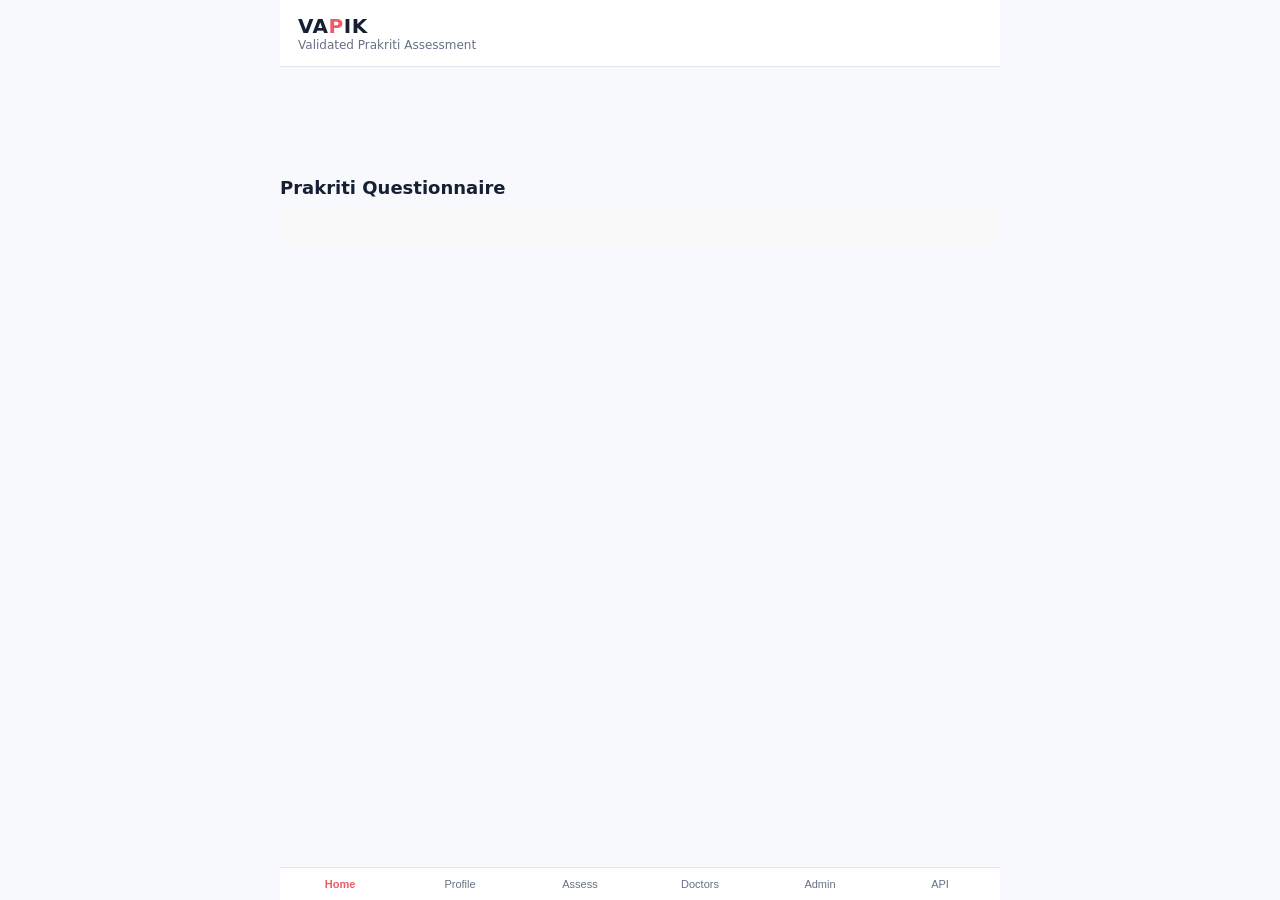
<file: index.html>
<!DOCTYPE html>
<html lang="en">
<head> 
<link rel="stylesheet" href="style.css">
<meta charset="UTF-8" />
<meta name="viewport" content="width=device-width, initial-scale=1"/>
<title>VAPIK — Prakriti Assessment</title>
<style>
:root{
  --vata:#4f7ee8;
  --pitta:#ef5b68;
  --kapha:#3fa66b;
  --ink:#172033;
  --muted:#667085;
  --bg:#f7f9fc;
  --card:#ffffff;
  --line:#e4e7ec;
  --soft:#f1f5f9;
}
*{box-sizing:border-box}
body{
  margin:0;
  font-family:Inter,system-ui,-apple-system,BlinkMacSystemFont,"Segoe UI",sans-serif;
  background:var(--bg);
  color:var(--ink);
}
.app{
  max-width:720px;
  margin:0 auto;
  min-height:100vh;
  background:var(--bg);
}
header{
  position:sticky;
  top:0;
  z-index:10;
  background:#fff;
  border-bottom:1px solid var(--line);
  padding:14px 18px;
  display:flex;
  align-items:center;
  justify-content:space-between;
}
.logo{
  font-size:20px;
  font-weight:900;
  letter-spacing:.5px;
}
.logo span{color:var(--pitta)}
.sub{
  font-size:12px;
  color:var(--muted);
}
main{
  padding:18px 16px 92px;
}
.card{
  background:var(--card);
  border:1px solid var(--line);
  border-radius:18px;
  padding:18px;
  margin-bottom:14px;
  box-shadow:0 1px 3px rgba(16,24,40,.04);
}
h1{
  font-size:24px;
  margin:0 0 8px;
}
h2{
  font-size:18px;
  margin:0 0 10px;
}
h3{
  font-size:15px;
  margin:0 0 8px;
}
p{
  color:var(--muted);
  line-height:1.5;
  margin:8px 0;
}
.btn{
  width:100%;
  border:0;
  background:var(--ink);
  color:#fff;
  padding:14px 16px;
  border-radius:13px;
  font-size:15px;
  font-weight:750;
  cursor:pointer;
  margin-top:10px;
}
.btn.secondary{
  background:#fff;
  color:var(--ink);
  border:1px solid var(--line);
}
.btn.small{
  width:auto;
  padding:9px 12px;
  font-size:13px;
  margin:0;
}
.btn:disabled{
  opacity:.45;
  cursor:not-allowed;
}
.grid{
  display:grid;
  gap:12px;
}
.two{
  grid-template-columns:1fr 1fr;
}
@media(max-width:560px){
  .two{grid-template-columns:1fr}
}
label{
  display:block;
  font-size:13px;
  font-weight:700;
  margin-bottom:6px;
}
input,select{
  width:100%;
  border:1px solid var(--line);
  border-radius:12px;
  padding:12px;
  font-size:15px;
  background:#fff;
}
.notice{
  background:#eef6ff;
  border:1px solid #cfe5ff;
  padding:12px;
  border-radius:14px;
  display:flex;
  gap:10px;
  align-items:flex-start;
}
.checkbox{
  display:flex;
  gap:10px;
  align-items:flex-start;
  padding:12px;
  background:#f8fafc;
  border:1px solid var(--line);
  border-radius:14px;
  margin-top:12px;
}
.checkbox input{
  width:auto;
  margin-top:4px;
}
.bullet{
  display:flex;
  gap:10px;
  margin:10px 0;
}
.bullet .icon{
  width:28px;
  height:28px;
  border-radius:999px;
  background:var(--soft);
  display:flex;
  align-items:center;
  justify-content:center;
  flex:none;
}
.sample{
  padding:10px 0;
  border-bottom:1px solid var(--line);
}
.sample:last-child{border-bottom:0}
.sample b{
  color:var(--ink);
}
.progress{
  height:9px;
  background:#eef2f7;
  border-radius:999px;
  overflow:hidden;
  margin:6px 0 14px;
}
.progress i{
  display:block;
  height:100%;
  background:linear-gradient(90deg,var(--vata),var(--pitta),var(--kapha));
  transition:.25s;
}
.q-meta{
  display:flex;
  justify-content:space-between;
  align-items:center;
  margin-bottom:10px;
}
.q-cat{
  font-size:11px;
  letter-spacing:.08em;
  font-weight:900;
  text-transform:uppercase;
  color:var(--pitta);
}
.choice{
  border:2px solid var(--line);
  border-radius:14px;
  padding:13px;
  display:flex;
  gap:10px;
  align-items:center;
  cursor:pointer;
  margin:8px 0;
  transition:.15s;
}
.choice:hover{
  border-color:#cbd5e1;
  background:#fbfdff;
}
.choice.selected{
  border-color:var(--ink);
  background:#f8fafc;
}
.badge{
  min-width:28px;
  height:25px;
  padding:0 8px;
  border-radius:999px;
  color:#fff;
  display:inline-flex;
  align-items:center;
  justify-content:center;
  font-size:12px;
  font-weight:900;
}
.badge.v{background:var(--vata)}
.badge.p{background:var(--pitta)}
.badge.k{background:var(--kapha)}
.navrow{
  display:flex;
  gap:10px;
  margin-top:14px;
}
.navrow .btn{margin-top:0}
.barwrap{margin:12px 0}
.barlabel{
  display:flex;
  justify-content:space-between;
  font-size:13px;
  font-weight:800;
  margin-bottom:5px;
}
.bar{
  height:14px;
  background:#eef2f7;
  border-radius:999px;
  overflow:hidden;
}
.bar i{
  display:block;
  height:100%;
  border-radius:999px;
}
.pill{
  display:inline-flex;
  align-items:center;
  justify-content:center;
  padding:8px 16px;
  border-radius:999px;
  background:var(--ink);
  color:#fff;
  font-weight:900;
}
.tip{
  display:flex;
  gap:10px;
  padding:10px 0;
  border-bottom:1px solid var(--line);
}
.tip:last-child{border-bottom:0}
.tip .num{
  width:26px;
  height:26px;
  border-radius:999px;
  background:var(--kapha);
  color:#fff;
  display:flex;
  justify-content:center;
  align-items:center;
  font-size:12px;
  font-weight:900;
  flex:none;
}
.person{
  display:flex;
  gap:12px;
  align-items:center;
  padding:13px 0;
  border-bottom:1px solid var(--line);
}
.person:last-child{border-bottom:0}
.avatar{
  width:46px;
  height:46px;
  border-radius:999px;
  background:#eef2f7;
  display:flex;
  align-items:center;
  justify-content:center;
  font-weight:900;
  flex:none;
}
.verified{
  color:var(--kapha);
  font-size:12px;
  font-weight:900;
}
.pending{
  color:#b54708;
  font-size:12px;
  font-weight:900;
}
.kpis{
  display:grid;
  grid-template-columns:repeat(3,1fr);
  gap:10px;
}
@media(max-width:560px){
  .kpis{grid-template-columns:1fr 1fr}
}
.kpi{
  background:#f8fafc;
  border:1px solid var(--line);
  padding:12px;
  border-radius:14px;
}
.kpi .num{
  font-size:24px;
  font-weight:950;
}
.kpi .txt{
  color:var(--muted);
  font-size:12px;
}
.code{
  background:#0f172a;
  color:#a7f3d0;
  padding:13px;
  border-radius:14px;
  font-family:ui-monospace,SFMono-Regular,Menlo,Monaco,Consolas,monospace;
  font-size:12px;
  overflow:auto;
  white-space:pre;
}
.table{
  width:100%;
  border-collapse:collapse;
  font-size:13px;
}
.table th,.table td{
  border-bottom:1px solid var(--line);
  text-align:left;
  padding:9px 4px;
}
.table th{
  color:var(--muted);
  font-size:12px;
}
.tabs{
  position:fixed;
  bottom:0;
  left:50%;
  transform:translateX(-50%);
  width:100%;
  max-width:720px;
  background:#fff;
  border-top:1px solid var(--line);
  display:flex;
  z-index:20;
}
.tabs button{
  flex:1;
  border:0;
  background:#fff;
  color:var(--muted);
  padding:10px 4px;
  font-size:11px;
  cursor:pointer;
}
.tabs button.active{
  color:var(--pitta);
  font-weight:900;
}
.statusline{
  color:var(--muted);
  font-size:12px;
}
.success{
  color:var(--kapha);
  font-weight:800;
}
.warn{
  color:#b54708;
  font-weight:800;
}
</style>
</head>
<body>
<div class="app">
  <header>
    <div>
      <div class="logo">VA<span>P</span>IK</div>
      <div class="sub">Validated Prakriti Assessment</div>
    </div>
    <div class="sub" id="headerStatus"></div>
  </header>

  <main id="root"></main>

  <nav class="tabs">
    <button data-route="welcome" class="active">Home</button>
    <button data-route="demographics">Profile</button>
    <button data-route="quiz">Assess</button>
    <button data-route="practitioners">Doctors</button>
    <button data-route="admin">Admin</button>
    <button data-route="api">API</button>
  </nav>
  <section id="assessment">
  <h2>Prakriti Questionnaire</h2>
  <form id="vapikForm">
    <!-- demographic fields + questions -->
  </form>

  <div id="result"></div>
</section>
</div>

<script>
/* ---------------- Utilities ---------------- */
const STORE = "vapik_demo_v2";
const ASSESSMENTS_STORE = "vapik_assessments_v2";

const uuid = () =>
  (window.crypto && crypto.randomUUID)
    ? crypto.randomUUID()
    : "id-" + Math.random().toString(36).slice(2) + Date.now();

const safe = (s="") => String(s)
  .replaceAll("&","&amp;")
  .replaceAll("<","&lt;")
  .replaceAll(">","&gt;")
  .replaceAll('"',"&quot;")
  .replaceAll("'","&#039;");

function defaultState(){
  return {
    userId: uuid(),
    consent: null,
    demo: {
      name:"",
      age:"",
      sex:"",
      location:"",
      email:""
    },
    answers: Array(60).fill(null),
    idx: 0,
    assessment: null
  };
}

let S = JSON.parse(localStorage.getItem(STORE) || "null") || defaultState();

function save(){
  localStorage.setItem(STORE, JSON.stringify(S));
}

function upsertAssessment(a){
  const list = JSON.parse(localStorage.getItem(ASSESSMENTS_STORE) || "[]");
  const i = list.findIndex(x => x.assessmentId === a.assessmentId);
  if(i >= 0) list[i] = a;
  else list.push(a);
  localStorage.setItem(ASSESSMENTS_STORE, JSON.stringify(list));
}

function demoComplete(){
  const d = S.demo;
  return d.name && d.age && d.sex && d.location && /^[^\s@]+@[^\s@]+\.[^\s@]+$/.test(d.email);
}

function answeredCount(){
  return S.answers.filter(a => a !== null).length;
}

/* ---------------- VAPIK Questionnaire ---------------- */
/* Option index: 0=Vata, 1=Pitta, 2=Kapha */
const CATS = {
  1:"Physical Frame & Build",
  6:"Skin Characteristics",
  11:"Hair Characteristics",
  16:"Eyes & Vision",
  21:"Weight & Metabolism",
  26:"Temperature & Comfort",
  31:"Sleep Patterns",
  36:"Mental Characteristics",
  41:"Emotional Tendencies",
  46:"Activity & Energy",
  51:"Food & Eating Habits",
  56:"Financial & Work Habits"
};

const Q = [
["My body frame is…","Thin, light","Medium, athletic","Large, solid"],
["My joints are…","Prominent, crackling","Medium, flexible","Large, not too bony"],
["My muscles are…","Small, under-developed","Medium, toned","Large, well-developed"],
["My shoulders are…","Narrow, uneven","Medium, proportioned","Broad, even"],
["My hip structure is…","Narrow, bony","Medium","Broad, well-padded"],

["My skin is usually…","Dry, rough","Warm, prone to rashes","Smooth, moist"],
["My skin tone is…","Dark, uneven","Reddish, flushed","Fair, even"],
["In sunlight, my skin…","Tans easily","Burns easily","Tans gradually"],
["My skin’s moisture level is…","Dry, needs lotion","Oily","Naturally moist"],
["My skin problems tend to be…","Dryness, scaling","Inflammation, acne, oiliness","Oiliness, fungal"],

["My hair texture is…","Dry, coarse, curly","Fine, straight","Thick, wavy"],
["My hair tends to be…","Brittle, splits easily","Early graying","Oily, strong"],
["My scalp is…","Dry, flaky","Normal to oily","Oily"],
["My hair growth is…","Sparse","Moderate","Abundant"],
["My facial/body hair is…","Minimal","Moderate","Thick"],

["My eyes are…","Small, active, moves a lot","Medium, sharp","Large, attractive, calm"],
["My eye shape is…","Irregular, small","Angular, medium","Round, large"],
["The whites of my eyes are…","Brownish, dull","Reddish, yellow","Clear, white"],
["My eyelashes are…","Thin, scanty","Moderate","Thick, full"],
["My vision tends to be…","Variable, strains easily","Sharp, sensitive to sun","Strong, stable"],

["My weight is…","Hard to gain","Fluctuates easily","Hard to lose"],
["When I gain weight, it shows in…","Hips and thighs","Evenly distributed","Face and belly"],
["My metabolism is…","Variable, irregular","Strong, efficient","Slow, steady"],
["My appetite is…","Variable, irregular","Strong, sharp","Steady, can skip meals"],
["My digestion is…","Irregular, bloating","Quick, acid reflux","Slow, bordering lack of appetite"],

["I generally feel…","Cold easily","Hot easily","Neither extreme"],
["My hands and feet are…","Usually cold","Usually warm","Usually cool"],
["I prefer drinks that are…","Hot","Cold","Room temperature"],
["My ideal weather is…","Warm, humid","Cool, dry","Moderate"],
["My body temperature is…","Below normal","Above normal","Normal"],

["My sleep is…","Light, disturbed","Moderate","Deep, long"],
["I usually sleep for…","Less than 6 hours","6–7 hours","More than 8 hours"],
["Falling asleep is…","Difficult","Easy but light","Easy and deep"],
["My dreams are usually…","Flying, moving","Intense, fiery","Romantic, watery"],
["After sleeping I feel…","Still tired","Refreshed","Heavy, groggy"],

["My mind is…","Active, racing","Sharp, focused","Calm, steady"],
["I learn new things…","Quickly but forget","Moderately","Slowly but remember"],
["My speech is…","Fast, scattered","Precise, sharp","Slow, methodical"],
["I make decisions…","Quickly, changeably","Decisively","Carefully, slowly"],
["My memory is…","Short-term strong","Medium-term strong","Long-term strong"],

["When stressed, I become…","Anxious, worried","Irritated, angry","Withdrawn, stubborn"],
["My emotional state is…","Changes quickly","Intense but steady","Stable, slow to change"],
["In relationships, I am…","Social, changeable","Passionate, intense","Loyal, steady"],
["I tend to be…","Creative, enthusiastic","Purposeful, focused","Calm, nurturing"],
["Under pressure, I…","Get overwhelmed","Get aggressive","Withdraw"],

["My energy levels are…","Variable, sporadic","Strong but depleting","Steady, sustained"],
["I prefer exercises that are…","Light, varied","Intense, challenging","Steady, moderate"],
["My walking pace is…","Fast, irregular","Purposeful, medium","Slow, steady"],
["My activities are…","Many but incomplete","Goal-oriented","Few but thorough"],
["After exercise I feel…","Light, energized","Hot, competitive","Heavy, steady"],

["My eating speed is…","Fast, irregular","Medium, regular","Slow, steady"],
["I prefer foods that are…","Warm, cooked","Hot, spicy","Cool, sweet"],
["My thirst level is…","Variable","Excessive","Low"],
["My food portions are…","Variable, small","Medium, regular","Large, steady"],
["I can…","Skip meals easily","Never skip meals","Often skip meals"],

["With money, I tend to…","Spend quickly","Save for goals","Save steadily"],
["At work, I am…","Multi-tasking","Focused, intense","Methodical"],
["My work style is…","Creative, varied","Organized, efficient","Steady, thorough"],
["I handle deadlines by…","Working last minute","Planning ahead","Working steadily"],
["My career choices are…","Various, changing","Achievement-focused","Stable, consistent"]
];

const TIPS = {
  Vata: [
    "Keep a warm, regular routine with consistent meal and sleep times.",
    "Favor warm, cooked, grounding foods; reduce cold, raw, and irregular eating.",
    "Use gentle grounding practices such as slow yoga, oil massage, and breathwork."
  ],
  Pitta: [
    "Avoid overheating with cooling foods, shade, hydration, and midday breaks.",
    "Schedule downtime to prevent burnout, irritability, and over-intensity.",
    "Reduce very spicy, fried, and fermented foods; favor cooling, bitter, and sweet tastes."
  ],
  Kapha: [
    "Move daily with brisk walking, strength training, or energizing exercise.",
    "Favor light, warm, spiced foods; reduce heavy dairy, excess sugar, and overeating.",
    "Add stimulation and variety to routines to reduce heaviness and stagnation."
  ]
};

const PRACTITIONERS = [
  {
    name:"Dr. Anaya Rao",
    clinic:"Vaidya Wellness Clinic",
    location:"Bengaluru, India",
    credential:"BAMS · 12 years",
    email:"anaya.rao@example.com",
    verified:true
  },
  {
    name:"Dr. Kabir Menon",
    clinic:"Sattva Ayur Clinic",
    location:"Pune, India",
    credential:"BAMS, MD Ayurveda · 9 years",
    email:"kabir.menon@example.com",
    verified:true
  },
  {
    name:"Dr. Leela Iyer",
    clinic:"Prakriti Health Centre",
    location:"Chennai, India",
    credential:"BAMS · 15 years",
    email:"leela.iyer@example.com",
    verified:true
  }
];

/* ---------------- Scoring ---------------- */
function score(){
  let v=0,p=0,k=0;
  S.answers.forEach(a => {
    if(a === 0) v++;
    if(a === 1) p++;
    if(a === 2) k++;
  });

  const pct = n => Number(((n / 60) * 100).toFixed(1));
  const rows = [
    {key:"Vata", count:v, percent:pct(v)},
    {key:"Pitta", count:p, percent:pct(p)},
    {key:"Kapha", count:k, percent:pct(k)}
  ].sort((a,b) => b.count - a.count);

  const top = rows[0];
  const second = rows[1];

  let dominant;
  if(top.percent >= 75){
    dominant = top.key;
  }else{
    dominant = `${top.key}-${second.key}`;
  }

  const rawConfidence = 0.5 + ((top.count - second.count) / 60) * 1.2;
  const confidence = Math.max(0.5, Math.min(0.99, Number(rawConfidence.toFixed(2))));

  return {
    counts:{vata:v,pitta:p,kapha:k},
    percents:{vata:pct(v),pitta:pct(p),kapha:pct(k)},
    dominant,
    confidence,
    topDosha: top.key
  };
}

function buildAssessment(){
  const r = score();
  const assessment = {
    userId: S.userId,
    name: S.demo.name,
    age: Number(S.demo.age),
    sex: S.demo.sex,
    location: S.demo.location,
    email: S.demo.email,
    assessmentId: S.assessment?.assessmentId || uuid(),
    answers: S.answers.map((value,i) => ({
      qId: `q${i+1}`,
      value: String(value)
    })),
    scores: {
      vata: r.percents.vata,
      pitta: r.percents.pitta,
      kapha: r.percents.kapha
    },
    scoreCounts: r.counts,
    dominant: r.dominant,
    confidence: r.confidence,
    consentId: S.consent?.consentId,
    timestamp: new Date().toISOString(),
    emailDelivery: {
      status: "sent-demo",
      to: S.demo.email,
      provider: "mock-email",
      sentAt: new Date().toISOString()
    }
  };

  S.assessment = assessment;
  save();
  upsertAssessment(assessment);
  return assessment;
}

/* ---------------- Views ---------------- */
const root = document.getElementById("root");
const headerStatus = document.getElementById("headerStatus");
let current = "welcome";

function categoryForQuestion(num){
  const keys = Object.keys(CATS).map(Number).filter(n => n <= num);
  return CATS[Math.max(...keys)];
}

function viewWelcome(){
  const done = answeredCount();
  const canContinue = !!S.consent;
  const sampleIdx = [0,5,20,30,35,40];

  return `
    <section class="card">
      <h1>Discover your Ayurvedic constitution</h1>
      <p><b>VAPIK</b> is a clinical-friendly Prakriti assessment that explains your Vata, Pitta, and Kapha profile using a 60-question questionnaire.</p>

      <div class="bullet">
        <div class="icon">🧭</div>
        <p><b>60 guided questions</b><br/>Complete in about 5 minutes with auto-save and resume.</p>
      </div>
      <div class="bullet">
        <div class="icon">🔒</div>
        <p><b>Consent-first</b><br/>Your responses are processed only after explicit consent.</p>
      </div>
      <div class="bullet">
        <div class="icon">📄</div>
        <p><b>Clear results</b><br/>See dosha scores, dominant type, confidence, PDF, and email summary.</p>
      </div>

      <div class="notice">
        <div>🔐</div>
        <p><b>Privacy summary:</b> We use your consented responses only to generate and share your assessment result, storing minimal data for this demo.</p>
      </div>

      <div class="checkbox">
        <input id="consentBox" type="checkbox" ${S.consent ? "checked" : ""}/>
        <label for="consentBox">
          I consent to VAPIK collecting my demographics, contact details, and questionnaire answers to generate my Prakriti result and email my summary. I understand this is wellness guidance, not medical diagnosis.
        </label>
      </div>

      <button class="btn" id="homeCta" ${canContinue ? "" : "disabled"}>
        ${demoComplete() ? (done > 0 ? "Resume Assessment" : "Start Assessment") : "Continue to Profile"}
      </button>

      ${S.consent ? `<p class="statusline success">Consent record stored: ${safe(S.consent.consentId)}</p>` : ""}
    </section>

    <section class="card">
      <h2>Six sample VAPIK questions</h2>
      ${sampleIdx.map(i => `
        <div class="sample">
          <b>Q${i+1}. ${safe(Q[i][0])}</b>
          <p>Vata: ${safe(Q[i][1])} · Pitta: ${safe(Q[i][2])} · Kapha: ${safe(Q[i][3])}</p>
        </div>
      `).join("")}
    </section>
  `;
}

function viewDemographics(){
  if(!S.consent){
    return `
      <section class="card">
        <h2>Consent required</h2>
        <p>Please provide explicit consent before entering demographic and contact details.</p>
        <button class="btn" data-route="welcome">Go to consent</button>
      </section>
    `;
  }

  return `
    <section class="card">
      <h1>Demographics & Contact</h1>
      <p>These fields are mandatory for the demo result summary and email delivery.</p>

      <form id="demoForm" class="grid">
        <div>
          <label>Name</label>
          <input name="name" required value="${safe(S.demo.name)}" placeholder="Full name"/>
        </div>

        <div class="grid two">
          <div>
            <label>Age</label>
            <input name="age" type="number" min="13" max="120" required value="${safe(S.demo.age)}" placeholder="25"/>
          </div>
          <div>
            <label>Sex</label>
            <select name="sex" required>
              <option value="">Select</option>
              ${["Female","Male","Intersex","Prefer not to say"].map(x => `<option ${S.demo.sex===x ? "selected" : ""}>${x}</option>`).join("")}
            </select>
          </div>
        </div>

        <div>
          <label>Location</label>
          <input name="location" required value="${safe(S.demo.location)}" placeholder="Dehradun, India"/>
        </div>

        <div>
          <label>Email</label>
          <input name="email" type="email" required value="${safe(S.demo.email)}" placeholder="user@example.com"/>
        </div>

        <button class="btn">Save & Continue</button>
      </form>
    </section>
  `;
}

function viewQuiz(){
  if(!S.consent){
    return `
      <section class="card">
        <h2>Consent required</h2>
        <p>Please complete the consent screen first.</p>
        <button class="btn" data-route="welcome">Go to consent</button>
      </section>
    `;
  }

  if(!demoComplete()){
    return `
      <section class="card">
        <h2>Profile incomplete</h2>
        <p>Name, age, sex, location, and email are mandatory before starting the questionnaire.</p>
        <button class="btn" data-route="demographics">Complete profile</button>
      </section>
    `;
  }

  if(answeredCount() === 60 && S.idx >= 60){
    return viewResults();
  }

  if(S.idx > 59) S.idx = 59;

  const i = S.idx;
  const q = Q[i];
  const num = i + 1;
  const done = answeredCount();
  const selected = S.answers[i];

  return `
    <section class="card">
      <div class="progress"><i style="width:${(done/60)*100}%"></i></div>

      <div class="q-meta">
        <div class="q-cat">${safe(categoryForQuestion(num))}</div>
        <div class="sub">Question ${num} / 60 · ${done}/60 answered</div>
      </div>

      <h2>${safe(q[0])}</h2>
      <p>Choose the option that best describes your natural tendency over most of your life.</p>

      <div class="choice ${selected===0 ? "selected" : ""}" data-pick="0">
        <span class="badge v">V</span>
        <span>${safe(q[1])}</span>
      </div>
      <div class="choice ${selected===1 ? "selected" : ""}" data-pick="1">
        <span class="badge p">P</span>
        <span>${safe(q[2])}</span>
      </div>
      <div class="choice ${selected===2 ? "selected" : ""}" data-pick="2">
        <span class="badge k">K</span>
        <span>${safe(q[3])}</span>
      </div>

      <div class="navrow">
        <button class="btn secondary" id="prevQ" ${i===0 ? "disabled" : ""}>Back</button>
        <button class="btn" id="nextQ" ${selected===null ? "disabled" : ""}>${num===60 ? "See Results" : "Next"}</button>
      </div>

      <button class="btn secondary" id="saveExit">Save & Exit</button>
      <p class="statusline">Progress auto-saved locally for demo save/resume.</p>
    </section>
  `;
}

function bar(label, value, color){
  return `
    <div class="barwrap">
      <div class="barlabel">
        <span>${label}</span>
        <span>${value}%</span>
      </div>
      <div class="bar">
        <i style="width:${value}%;background:${color}"></i>
      </div>
    </div>
  `;
}

function viewResults(){
  if(!demoComplete()){
    return `
      <section class="card">
        <h2>Profile required</h2>
        <p>Please complete your demographic and contact details first.</p>
        <button class="btn" data-route="demographics">Complete profile</button>
      </section>
    `;
  }

  if(answeredCount() < 60){
    return `
      <section class="card">
        <h2>Assessment not complete</h2>
        <p>You have answered ${answeredCount()} of 60 questions.</p>
        <button class="btn" data-route="quiz">Continue assessment</button>
      </section>
    `;
  }

  const a = S.assessment || buildAssessment();
  const top = a.dominant.split("-")[0];
  const confidencePct = Math.round(a.confidence * 100);

  return `
    <section class="card">
      <h1>Your Prakriti Result</h1>
      <p>${safe(a.name)}, your calculated constitution is:</p>

      <div style="text-align:center;margin:16px 0">
        <div class="pill">${safe(a.dominant)}</div>
        <p>Confidence score: <b style="color:var(--ink)">${confidencePct}%</b></p>
      </div>

      ${bar("Vata", a.scores.vata, "var(--vata)")}
      ${bar("Pitta", a.scores.pitta, "var(--pitta)")}
      ${bar("Kapha", a.scores.kapha, "var(--kapha)")}

      <p class="statusline">
        Assessment ID: ${safe(a.assessmentId)}<br/>
        Result PDF email: <span class="success">sent to ${safe(a.email)} demo</span>
      </p>
    </section>

    <section class="card">
      <h2>Three actionable tips for ${safe(top)}</h2>
      ${TIPS[top].map((t,i) => `
        <div class="tip">
          <div class="num">${i+1}</div>
          <p style="color:var(--ink);margin:0">${safe(t)}</p>
        </div>
      `).join("")}
    </section>

    <section class="card">
      <h2>Summary actions</h2>
      <button class="btn" id="pdfBtn">Generate PDF Summary</button>
      <button class="btn secondary" id="emailBtn">Resend Result to Email</button>
      <button class="btn secondary" id="shareBtn">Copy Shareable Demo Link</button>
      <button class="btn secondary" id="retakeBtn">Retake Assessment</button>
    </section>
  `;
}

function viewPractitioners(){
  return `
    <section class="card">
      <h1>Practitioner Directory</h1>
      <p>Mock verified Ayurvedic practitioners available for result review.</p>

      ${PRACTITIONERS.map(p => `
        <div class="person">
          <div class="avatar">${safe(p.name.split(" ")[1]?.[0] || "D")}</div>
          <div style="flex:1">
            <b>${safe(p.name)}</b>
            <p style="margin:2px 0">${safe(p.clinic)} · ${safe(p.location)}</p>
            <div class="sub">${safe(p.credential)}</div>
            <div class="${p.verified ? "verified" : "pending"}">${p.verified ? "✔ Verified practitioner" : "Pending verification"}</div>
          </div>
          <button class="btn small secondary" data-contact="${safe(p.email)}">Contact</button>
        </div>
      `).join("")}
    </section>
  `;
}

function viewAdmin(){
  return `
    <section class="card">
      <h1>Admin Dashboard</h1>
      <p>Anonymized demo analytics for HR or clinical pilot review.</p>

      <div class="kpis">
        <div class="kpi">
          <div class="num">50</div>
          <div class="txt">Invited users</div>
        </div>
        <div class="kpi">
          <div class="num">39</div>
          <div class="txt">Completed</div>
        </div>
        <div class="kpi">
          <div class="num">78%</div>
          <div class="txt">Completion rate</div>
        </div>
        <div class="kpi">
          <div class="num">&lt;2s</div>
          <div class="txt">Questionnaire load</div>
        </div>
        <div class="kpi">
          <div class="num">&lt;1s</div>
          <div class="txt">Result generation</div>
        </div>
        <div class="kpi">
          <div class="num">5m 42s</div>
          <div class="txt">Avg completion time</div>
        </div>
      </div>
    </section>

    <section class="card">
      <h2>Anonymized Dosha Distribution</h2>
      ${bar("Vata-dominant", 34, "var(--vata)")}
      ${bar("Pitta-dominant", 40, "var(--pitta)")}
      ${bar("Kapha-dominant", 26, "var(--kapha)")}
    </section>

    <section class="card">
      <h2>Clinician Concordance Test</h2>
      <p>Mock comparison of app result vs practitioner label for 30 consented demo users.</p>

      <div class="kpis">
        <div class="kpi">
          <div class="num">30</div>
          <div class="txt">Reviewed users</div>
        </div>
        <div class="kpi">
          <div class="num">27/30</div>
          <div class="txt">Exact matches</div>
        </div>
        <div class="kpi">
          <div class="num">90%</div>
          <div class="txt">Concordance</div>
        </div>
      </div>

      <p class="statusline">Cohen’s κ ≈ 0.78, interpreted as substantial agreement in this mock panel.</p>

      <table class="table">
        <thead>
          <tr>
            <th>User</th>
            <th>App label</th>
            <th>Practitioner label</th>
            <th>Status</th>
          </tr>
        </thead>
        <tbody>
          <tr><td>U-001</td><td>Vata-Pitta</td><td>Vata-Pitta</td><td class="success">Match</td></tr>
          <tr><td>U-002</td><td>Pitta-Kapha</td><td>Pitta-Kapha</td><td class="success">Match</td></tr>
          <tr><td>U-003</td><td>Kapha-Pitta</td><td>Kapha</td><td class="warn">Review</td></tr>
          <tr><td>U-004</td><td>Vata</td><td>Vata</td><td class="success">Match</td></tr>
          <tr><td>U-005</td><td>Pitta-Vata</td><td>Vata-Pitta</td><td class="warn">Adjacent</td></tr>
        </tbody>
      </table>
    </section>

    <section class="card">
      <h2>Practitioner Verification View</h2>
      <p>Mock credential review queue for directory governance.</p>

      <table class="table">
        <thead>
          <tr>
            <th>Name</th>
            <th>Credential</th>
            <th>Status</th>
            <th></th>
          </tr>
        </thead>
        <tbody>
          <tr>
            <td>Dr. Anaya Rao</td>
            <td>BAMS · Reg verified</td>
            <td class="success">Verified</td>
            <td></td>
          </tr>
          <tr>
            <td>Dr. Kabir Menon</td>
            <td>BAMS, MD · Reg verified</td>
            <td class="success">Verified</td>
            <td></td>
          </tr>
          <tr>
            <td>Dr. Meera Shah</td>
            <td>BAMS · License pending</td>
            <td class="warn">Pending</td>
            <td><button class="btn small secondary" data-approve>Approve</button></td>
          </tr>
        </tbody>
      </table>
    </section>
  `;
}

function viewApi(){
  return `
    <section class="card">
      <h1>API Key Management</h1>
      <p>Sandbox API controls for HR and clinical integration demos.</p>

      <label>Sandbox API Key</label>
      <input id="apiKey" readonly value="${safe(localStorage.getItem("vapik_api_key") || "sk_sandbox_vapik_demo_xxxxxxxxxxxx")}"/>

      <button class="btn" id="newKeyBtn">Generate New Sandbox Key</button>
    </section>

    <section class="card">
      <h2>Webhook Test</h2>
      <label>Webhook URL</label>
      <input id="webhookUrl" value="https://partner.example.com/webhooks/vapik"/>
      <button class="btn" id="testWebhookBtn">Send Test Webhook</button>
      <p class="statusline">Demo event: <code>assessment.completed</code></p>
    </section>

    <section class="card">
      <h2>Endpoint Summary</h2>
      <div class="code">POST /consent
POST /assessments
GET  /assessments/{id}
GET  /questionnaire
GET  /practitioners

Auth:
- x-api-key for partners
- Bearer JWT for users

Email:
- PDF summary is sent to the provided email after assessment completion.</div>
    </section>
  `;
}

/* ---------------- PDF + Email Mock ---------------- */
function pdfHTML(a){
  return `
<!doctype html>
<html>
<head>
<meta charset="utf-8"/>
<title>VAPIK Result Summary</title>
<style>
body{font-family:Arial,sans-serif;color:#172033;padding:28px}
h1{margin-bottom:4px}
.muted{color:#667085}
.card{border:1px solid #ddd;border-radius:12px;padding:16px;margin:14px 0}
.row{display:flex;justify-content:space-between;border-bottom:1px solid #eee;padding:8px 0}
.row:last-child{border-bottom:0}
.badge{display:inline-block;padding:8px 14px;background:#172033;color:white;border-radius:999px;font-weight:bold}
</style>
</head>
<body>
  <h1>VAPIK Prakriti Result Summary</h1>
  <p class="muted">Generated ${safe(new Date(a.timestamp).toLocaleString())}</p>

  <div class="card">
    <p><b>Name:</b> ${safe(a.name)}</p>
    <p><b>Age:</b> ${safe(a.age)}</p>
    <p><b>Sex:</b> ${safe(a.sex)}</p>
    <p><b>Location:</b> ${safe(a.location)}</p>
    <p><b>Email:</b> ${safe(a.email)}</p>
  </div>

  <div class="card">
    <h2>Your constitution</h2>
    <p><span class="badge">${safe(a.dominant)}</span></p>
    <div class="row"><b>Vata</b><span>${safe(a.scores.vata)}%</span></div>
    <div class="row"><b>Pitta</b><span>${safe(a.scores.pitta)}%</span></div>
    <div class="row"><b>Kapha</b><span>${safe(a.scores.kapha)}%</span></div>
    <div class="row"><b>Confidence</b><span>${Math.round(a.confidence*100)}%</span></div>
  </div>

  <div class="card">
    <h2>Recommended tips</h2>
    <ol>
      ${TIPS[a.dominant.split("-")[0]].map(t => `<li>${safe(t)}</li>`).join("")}
    </ol>
  </div>

  <p class="muted">This assessment is for wellness education and is not a medical diagnosis.</p>
</body>
</html>`;
}

function generatePDF(){
  const a = S.assessment || buildAssessment();
  const w = window.open("", "_blank");
  w.document.write(pdfHTML(a));
  w.document.close();
  setTimeout(() => w.print(), 300);
}

function sendEmail(){
  const a = S.assessment || buildAssessment();
  a.emailDelivery = {
    status:"sent-demo",
    to:a.email,
    provider:"mock-email",
    sentAt:new Date().toISOString()
  };
  S.assessment = a;
  save();
  upsertAssessment(a);
  alert(`Demo email sent to ${a.email}\n\nAttached: VAPIK-result-summary.pdf`);
}

/* ---------------- Router + Binding ---------------- */
function render(){
  headerStatus.textContent = S.consent ? `${answeredCount()}/60 answered` : "Consent required";

  const views = {
    welcome:viewWelcome,
    demographics:viewDemographics,
    quiz:viewQuiz,
    results:viewResults,
    practitioners:viewPractitioners,
    admin:viewAdmin,
    api:viewApi
  };

  root.innerHTML = views[current]();

  document.querySelectorAll(".tabs button").forEach(b => {
    b.classList.toggle("active", b.dataset.route === current);
  });

  bind();
}

function route(name){
  current = name;
  render();
  window.scrollTo({top:0, behavior:"smooth"});
}

function bind(){
  document.querySelectorAll("[data-route]").forEach(el => {
    el.onclick = () => route(el.dataset.route);
  });

  const consentBox = document.getElementById("consentBox");
  if(consentBox){
    consentBox.onchange = e => {
      if(e.target.checked){
        S.consent = {
          consentId: uuid(),
          userId: S.userId,
          accepted: true,
          version: "v1.0-demo",
          text: "Consent to collect demographics, contact details, questionnaire answers, generate result, and email PDF summary.",
          timestamp: new Date().toISOString()
        };
      }else{
        S.consent = null;
      }
      save();
      render();
    };
  }

  const homeCta = document.getElementById("homeCta");
  if(homeCta){
    homeCta.onclick = () => {
      if(!demoComplete()) route("demographics");
      else route("quiz");
    };
  }

  const demoForm = document.getElementById("demoForm");
  if(demoForm){
    demoForm.onsubmit = e => {
      e.preventDefault();
      const fd = new FormData(demoForm);
      S.demo = {
        name: fd.get("name").trim(),
        age: fd.get("age"),
        sex: fd.get("sex"),
        location: fd.get("location").trim(),
        email: fd.get("email").trim()
      };
      save();
      route("quiz");
    };
  }

  document.querySelectorAll("[data-pick]").forEach(el => {
    el.onclick = () => {
      S.answers[S.idx] = Number(el.dataset.pick);
      S.assessment = null;
      save();
      render();
    };
  });

  const prevQ = document.getElementById("prevQ");
  if(prevQ){
    prevQ.onclick = () => {
      S.idx = Math.max(0, S.idx - 1);
      save();
      render();
    };
  }

  const nextQ = document.getElementById("nextQ");
  if(nextQ){
    nextQ.onclick = () => {
      if(S.idx < 59){
        S.idx += 1;
        save();
        render();
      }else{
        if(answeredCount() === 60){
          S.idx = 60;
          buildAssessment();
          route("results");
        }else{
          const firstMissing = S.answers.findIndex(a => a === null);
          S.idx = firstMissing >= 0 ? firstMissing : 59;
          save();
          render();
        }
      }
    };
  }

  const saveExit = document.getElementById("saveExit");
  if(saveExit){
    saveExit.onclick = () => {
      save();
      alert("Progress saved. You can resume anytime from this browser.");
      route("welcome");
    };
  }

  const pdfBtn = document.getElementById("pdfBtn");
  if(pdfBtn) pdfBtn.onclick = generatePDF;

  const emailBtn = document.getElementById("emailBtn");
  if(emailBtn) emailBtn.onclick = sendEmail;

  const shareBtn = document.getElementById("shareBtn");
  if(shareBtn){
    shareBtn.onclick = async () => {
      const a = S.assessment || buildAssessment();
      const link = location.origin + location.pathname + "#result=" + a.assessmentId;
      if(navigator.clipboard) await navigator.clipboard.writeText(link);
      alert("Shareable demo link copied:\n" + link);
    };
  }

  const retakeBtn = document.getElementById("retakeBtn");
  if(retakeBtn){
    retakeBtn.onclick = () => {
      if(confirm("Retake the questionnaire? Your profile and consent will remain saved.")){
        S.answers = Array(60).fill(null);
        S.idx = 0;
        S.assessment = null;
        save();
        route("quiz");
      }
    };
  }

  document.querySelectorAll("[data-contact]").forEach(btn => {
    btn.onclick = () => {
      alert(`Opening contact action for ${btn.dataset.contact}\n\nDemo: practitioner contact request created.`);
    };
  });

  document.querySelectorAll("[data-approve]").forEach(btn => {
    btn.onclick = () => alert("Demo approval complete. Practitioner verification status updated.");
  });

  const newKeyBtn = document.getElementById("newKeyBtn");
  if(newKeyBtn){
    newKeyBtn.onclick = () => {
      const key = "sk_sandbox_vapik_" + Math.random().toString(36).slice(2,18);
      localStorage.setItem("vapik_api_key", key);
      document.getElementById("apiKey").value = key;
      alert("New sandbox API key generated.");
    };
  }

  const testWebhookBtn = document.getElementById("testWebhookBtn");
  if(testWebhookBtn){
    testWebhookBtn.onclick = () => {
      const url = document.getElementById("webhookUrl").value;
      alert(`POST ${url}\n\n200 OK\n\n{"event":"assessment.completed","assessmentId":"demo-assessment-id"}`);
    };
  }
}

document.querySelectorAll(".tabs button").forEach(b => {
  b.onclick = () => route(b.dataset.route);
});
  <div id="result"></div>
  <script src="script.js"></script>
</body>
</html>
</file>
<file: style.css>
body {
  font-family: Arial, sans-serif;
  margin: 20px;
}
h1 {
  color: #2c3e50;
}
form {
  background: #f9f9f9;
  padding: 20px;
  border-radius: 8px;
}
button {
  background: #3498db;
  color: white;
  padding: 10px 20px;
  border: none;
  border-radius: 4px;
}
</file>
